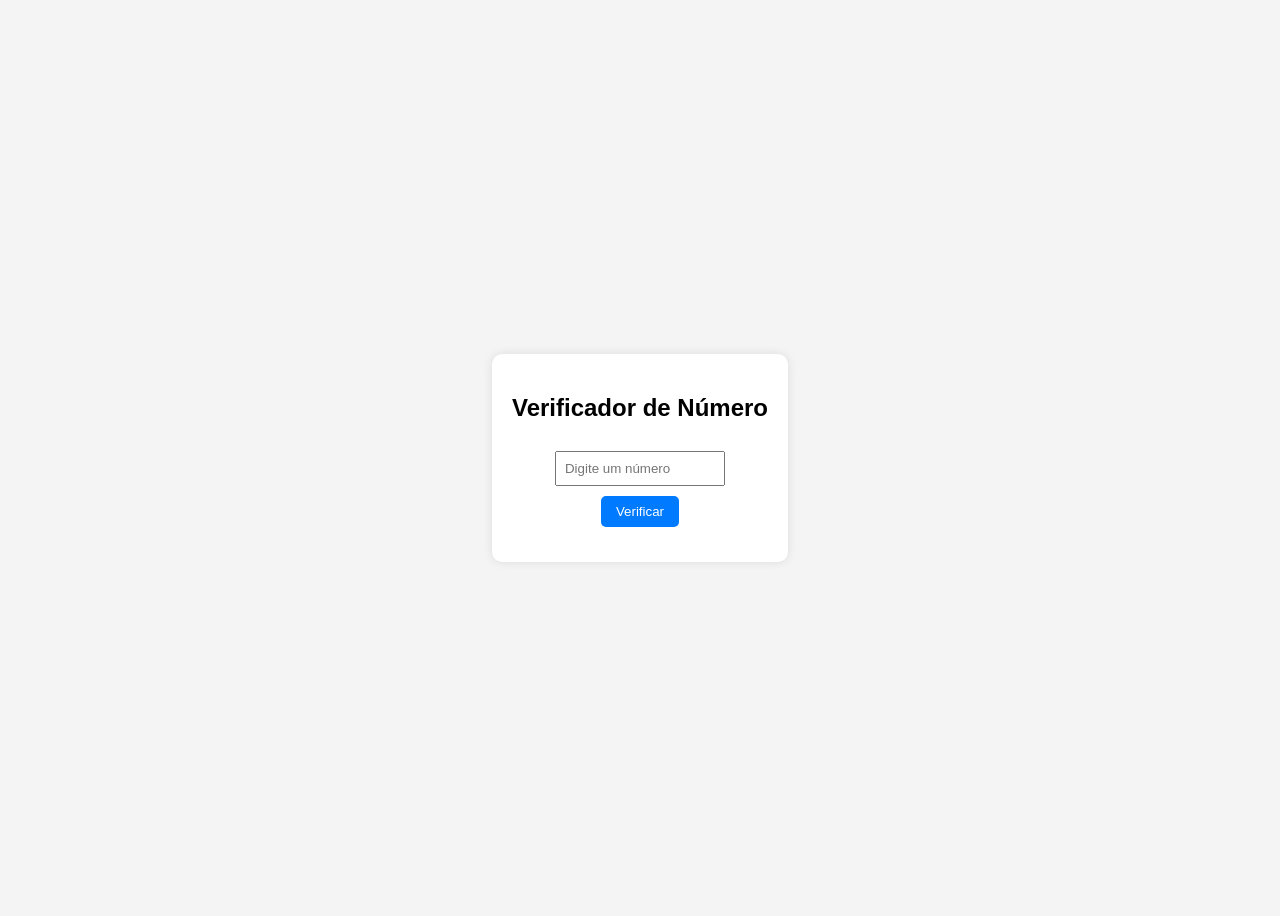
<file: 07-condicionalcomfront/index.html>
<!DOCTYPE html>
<html lang="pt-br">
<head>
    <meta charset="UTF-8">
    <meta name="viewport" content="width=device-width, initial-scale=1.0">
    <title>Exemplo If e Else</title>
    <link rel="stylesheet" href="./css/styles.css" />
</head>
<body>
    <div class="container">
        <h2>Verificador de Número</h2>
        <input type="number" id="numero" placeholder="Digite um número">
        <br>
        <button id="btnVerificar">Verificar</button>
        <div id="resultado"></div>
    </div>

    <script src="./js/script.js"></script>
</body>
</html>
</file>
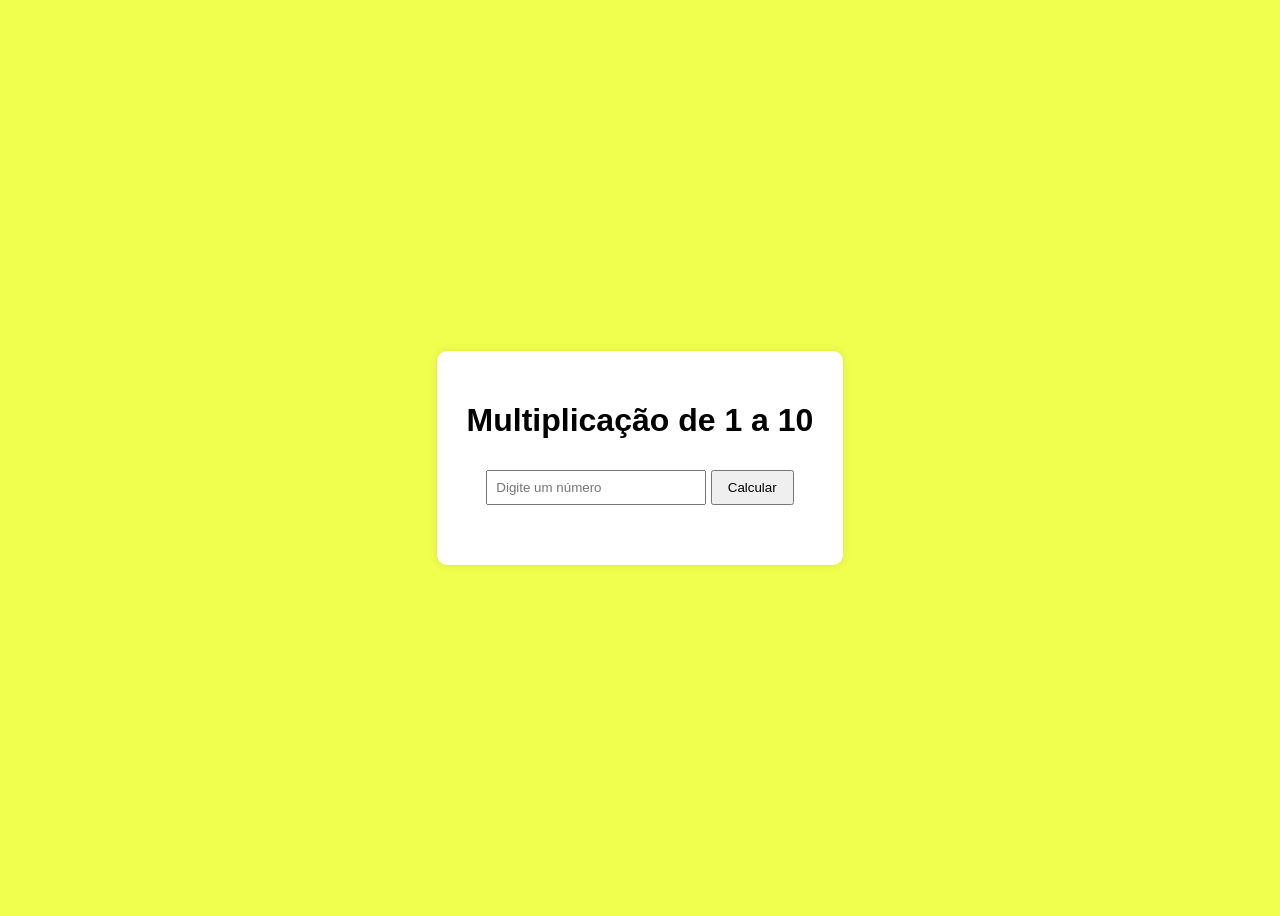
<file: 10-loopcomfrontend/index.html>
<!DOCTYPE html>
<html lang="pt-br">
<head>
    <meta charset="UTF-8">
    <meta name="viewport" content="width=device-width, initial-scale=1.0">
    <title>Multiplicação de 1 a 10</title>
    <link rel="stylesheet" href="./css/styles.css">
</head>
<body>
    <div class="container">
        <h1>Multiplicação de 1 a 10</h1>
        
        <input type="number" id="numero" placeholder="Digite um número">
        <button onclick="calcular()">Calcular</button>

        <div id="resultado"></div>
        
    </div>
    
    <script src="./js/script.js"></script>
</body>
</html>
</file>
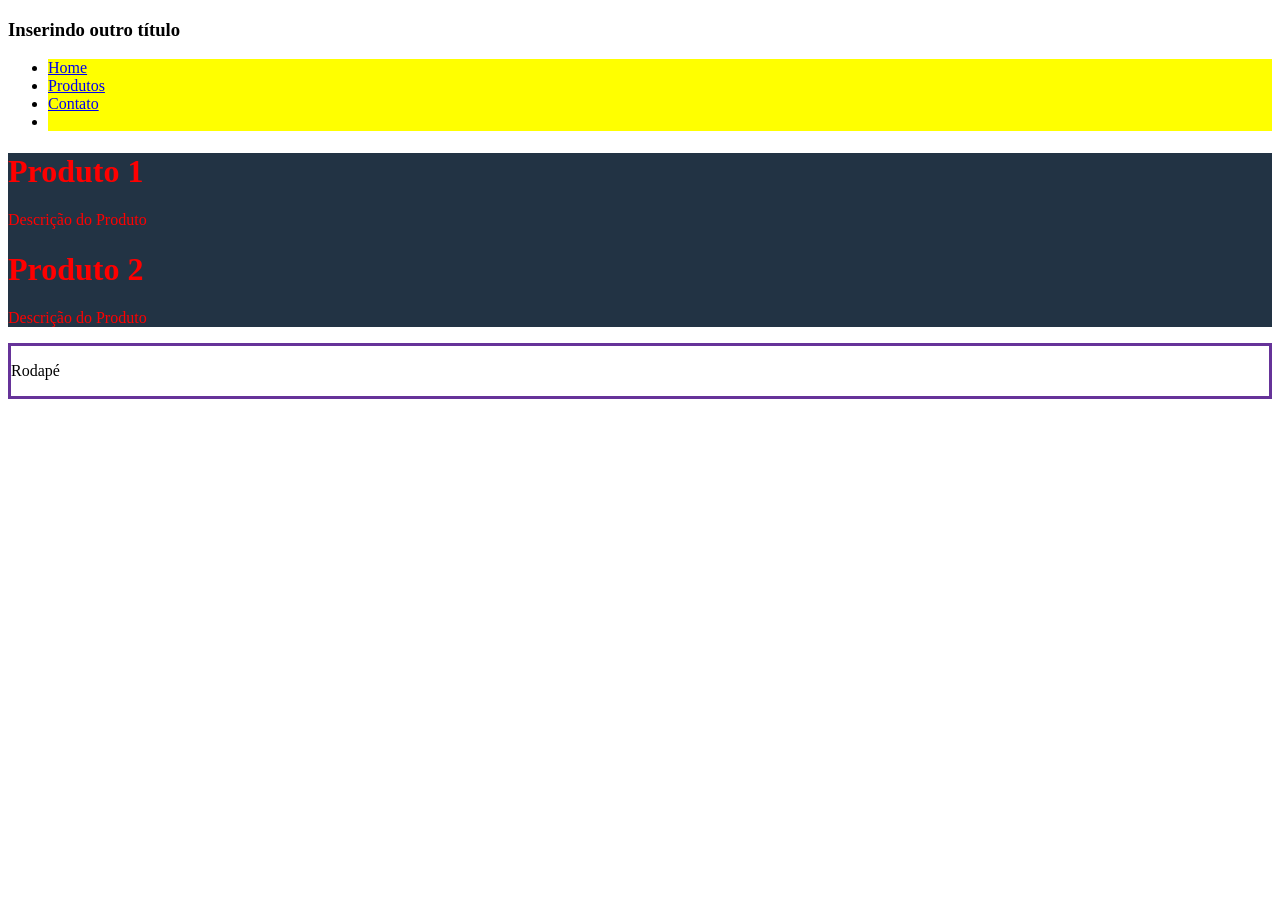
<file: 15-DOM/index.html>
<!DOCTYPE html>
<html lang="pt-br">
<head>
    <meta charset="UTF-8">
    <meta name="viewport" content="width=device-width, initial-scale=1.0">
    <link rel="stylesheet" href="./css/styles.css"/>
    <title>DOM</title>
</head>
<body>
    
    <header>
    <h1 id="titulo">Título</h1>
        <nav>
            <ul>
                <li><a href="#">Home</a></li>
                <li><a href="#">Produtos</a></li>
                <li><a href="#">Contato</a></li>
            </ul>
        </nav>
    </header>

    <main id="main-container">
        <div class="produtos">
            <h1>Produto 1</h1>
            <p>Descrição do Produto</p>
        </div>
        <div class="produtos">
            <h1>Produto 2</h1>
            <p>Descrição do Produto</p>
        </div>
    </main>

    <footer>
        <p>Rodapé</p>
    </footer>

    <script src="./js/script.js"></script>
</body>
</html>
</file>
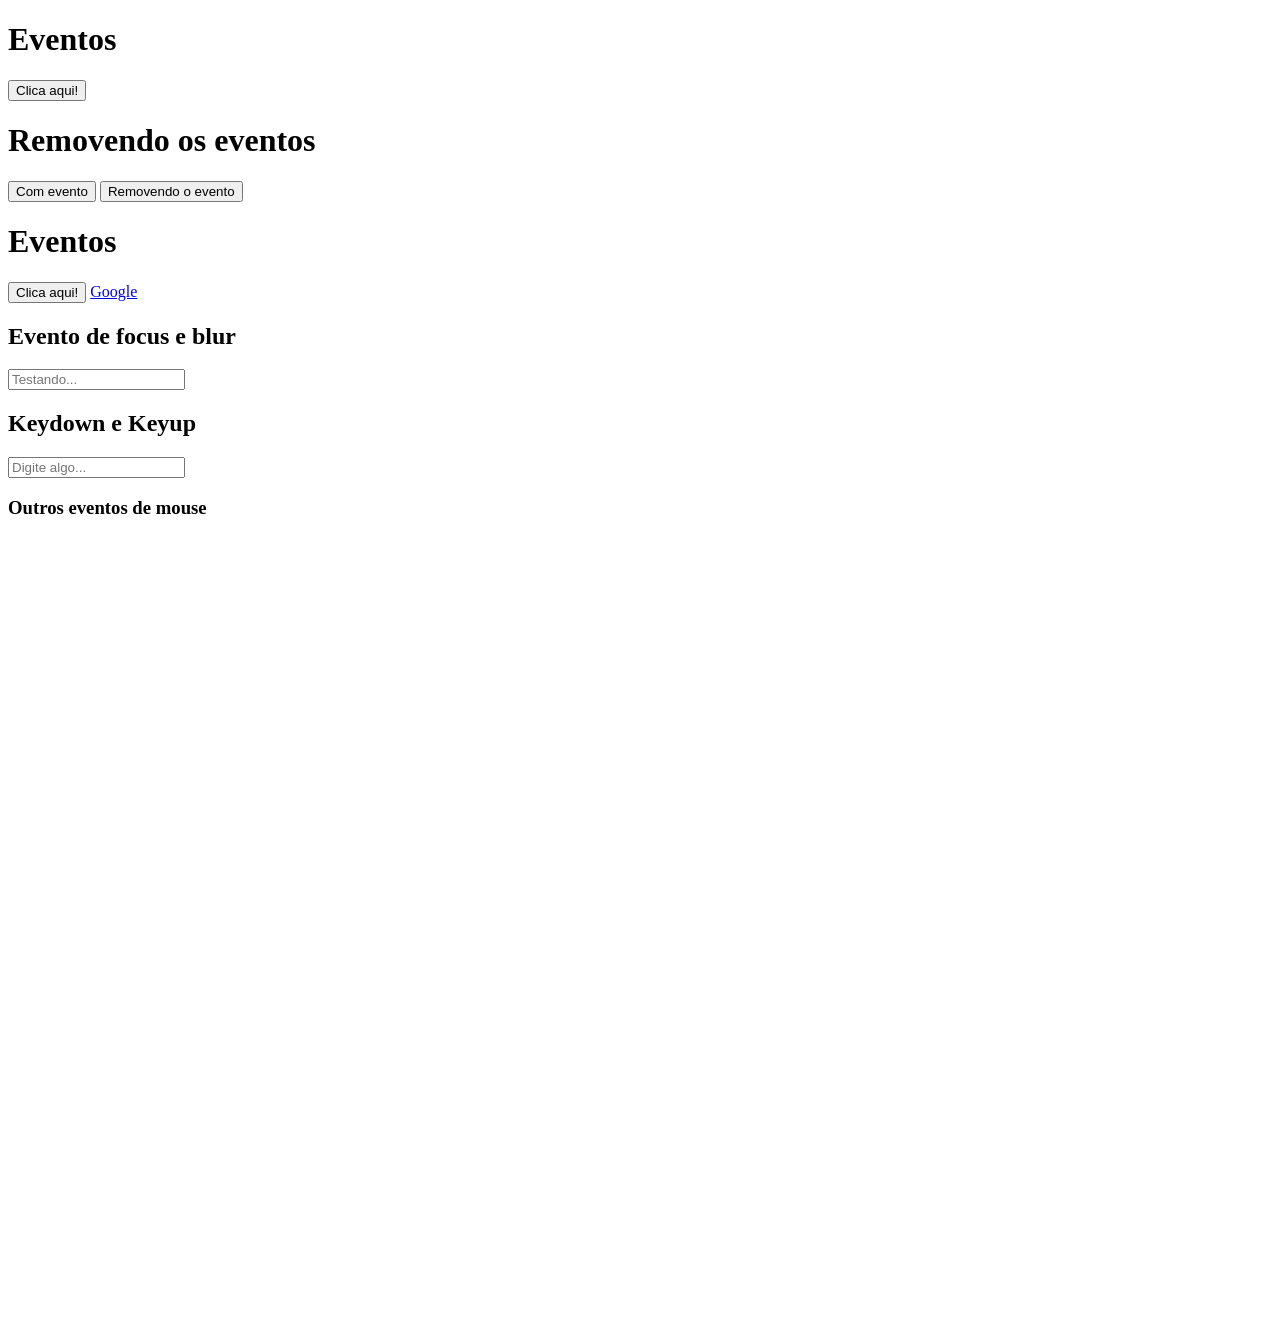
<file: 18-eventos/index.html>
<!DOCTYPE html>
<html lang="pt-br">
<head>
    <meta charset="UTF-8">
    <meta name="viewport" content="width=device-width, initial-scale=1.0">
    <title>Eventos</title>
    <link rel="stylesheet" href="./css/styles.css" />
</head>
<body>
    <h1>Eventos</h1>
    <button id="meu-botao">Clica aqui!</button>

    <h1>Removendo os eventos</h1>
    <button id="com-evento">Com evento</button>
    <button id="remove-evento">Removendo o evento</button>

    <h1 id="meuTitulo">Eventos</h1>
    <button id="meunovo-botao">Clica aqui!</button>

    <a href="https://www.google.com.br">Google</a>

    <h2>Evento de focus e blur</h2>
    <input type="text" id="meu-input" placeholder="Testando..." /> 

    <h2>Keydown e Keyup</h2>
    <input id="campo" type="text" placeholder="Digite algo...">

    <h3 id="mouse">Outros eventos de mouse</h3>


    <script src="./js/script.js"></script>
</body>
</html>
</file>
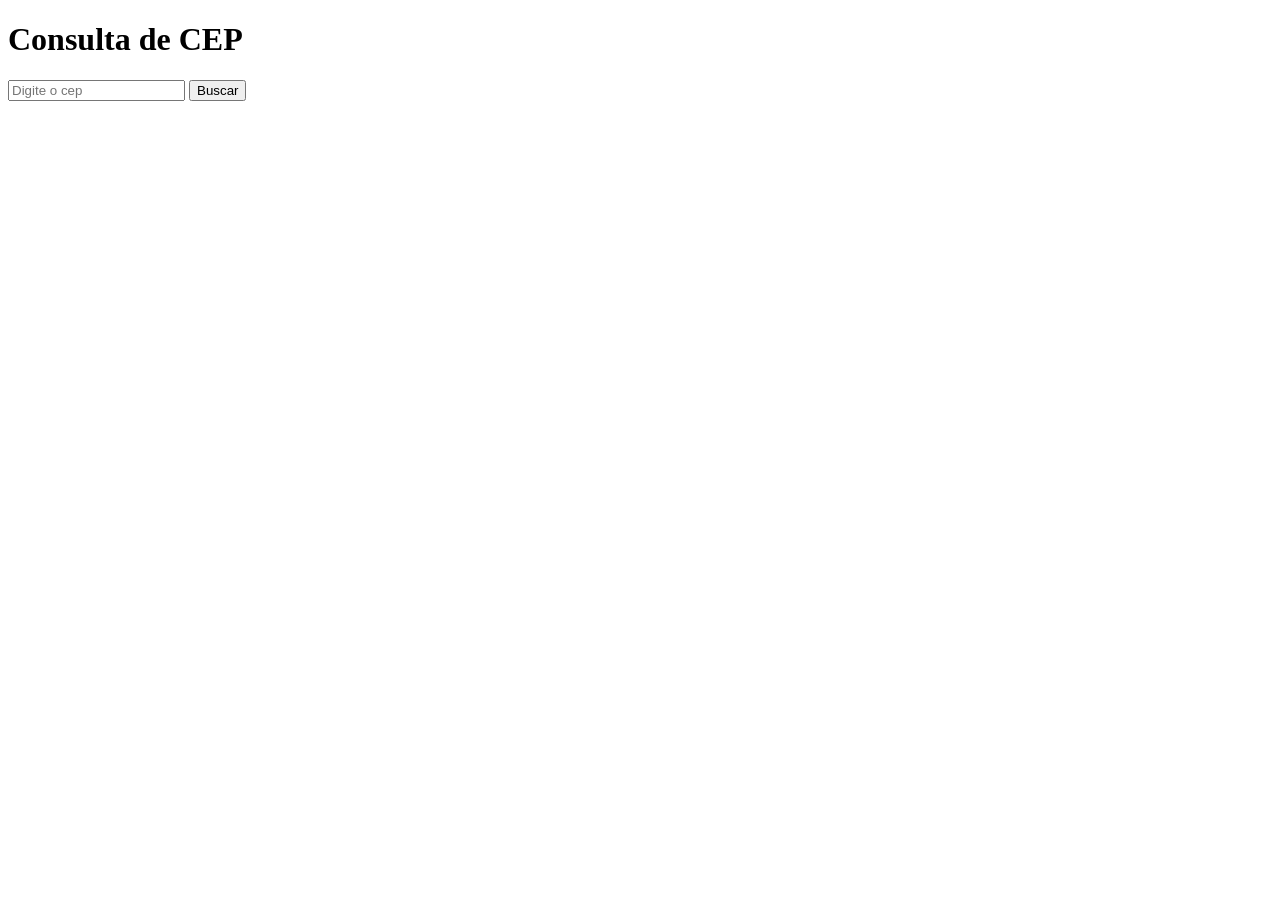
<file: 20-APICEP/index.html>
<!DOCTYPE html>
<html lang="pt-br">
<head>
    <meta charset="UTF-8">
    <meta name="viewport" content="width=device-width, initial-scale=1.0">
    <title>Consulta de CEP</title>
</head>
<body>
    <h1>Consulta de CEP</h1>
    <input type="text" id="cep" placeholder="Digite o cep" maxlength="8">
    <button id="buscar">Buscar</button>

    <div id="resultado"></div>

    <script src="./js/script.js"></script>
</body>
</html>
</file>
<file: 07-condicionalcomfront/css/styles.css>
body{
    font-family: Arial, sans-serif;
    background-color: #f4f4f4;
    display: flex;
    justify-content: center;
    align-items: center;
    height: 100vh;
}

.container{
    background: white;
    padding: 20px;
    border-radius: 10px;
    box-shadow: 0 0 10px rgba(0, 0, 0, 0.1);
    text-align: center;
}

input{
    padding: 8px;
    width: 150px;
    margin: 10px 0;
}

button{
    padding: 8px 15px;
    border: none;
    background-color: #007bff;
    color: white;
    border-radius: 5px;
    cursor: pointer;
}

button:hover{
    background-color: #0056b3;
}

#resultado{
    margin-top: 15px;
    font-weight: bold;
}
</file>
<file: 10-loopcomfrontend/css/styles.css>
body{
    font-family: Arial, sans-serif;
    background-color: #f0ff4d;
    display: flex;
    justify-content: center;
    align-items: center;
    height: 100vh;
}

.container{
    background: white;
    padding: 30px;
    border-radius: 10px;
    box-shadow: 0 0 10px rgba(0, 0, 0, 0.1);
    text-align: center;
}

input{
    padding: 8px;
    margin: 10px 0;
    width: 200px;
}

button{
    padding: 8px 15px;
    cursor: pointer;
}

#resultado{
    margin-top: 20px;
    font-weight: bold;
    font-size: 25px;
}
</file>
<file: 15-DOM/css/styles.css>
footer{
    border: 3px solid rebeccapurple;
}
</file>
<file: 18-eventos/css/styles.css>
body{
    margin-bottom: 800px;
}
</file>
